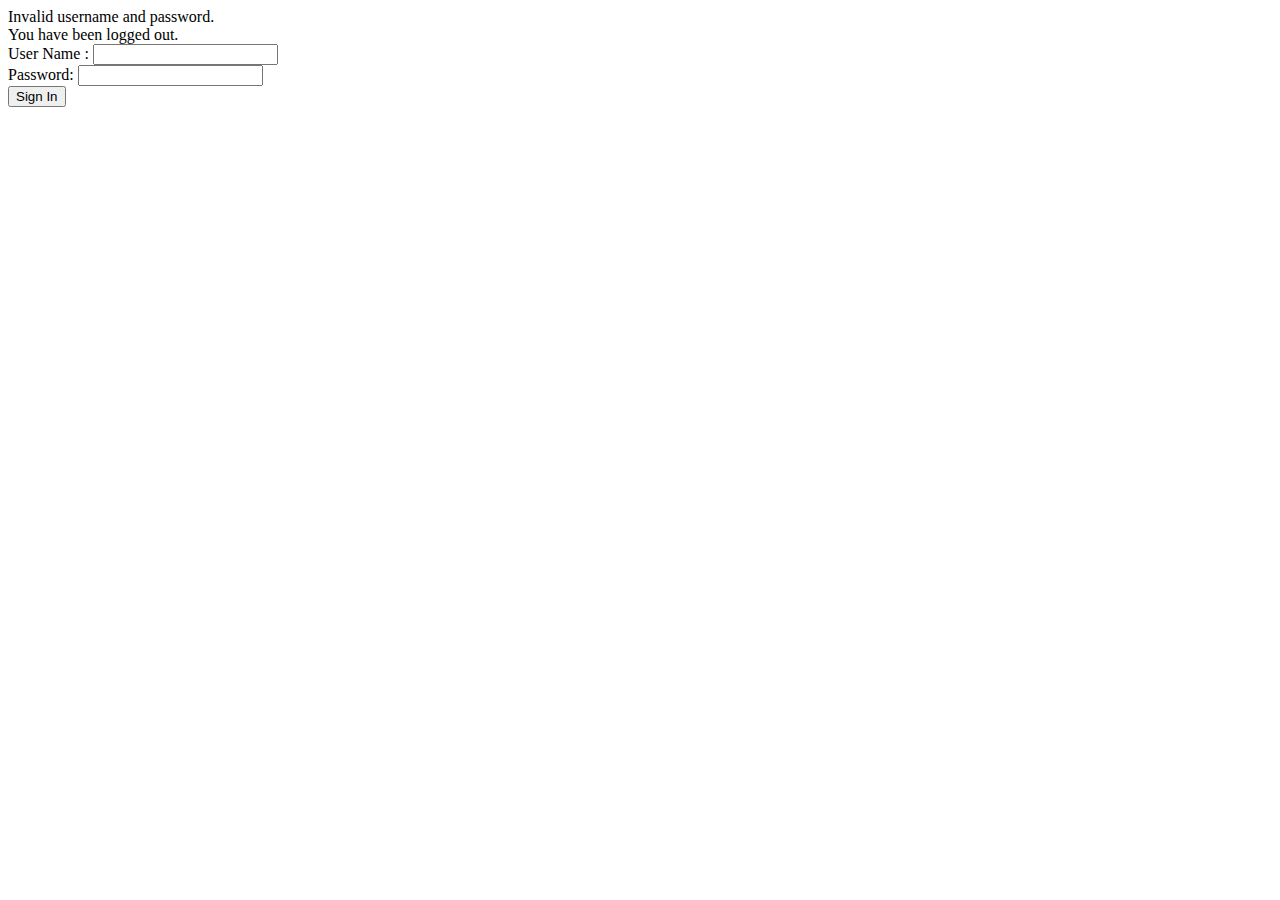
<file: src/main/resources/templates/login.html>
<!DOCTYPE html>
<!--
Click nbfs://nbhost/SystemFileSystem/Templates/Licenses/license-default.txt to change this license
Click nbfs://nbhost/SystemFileSystem/Templates/Other/html.html to edit this template
-->
<html xmlns="http://www.w3.org/1999/xhtml" xmlns:th="https://www.thymeleaf.org"
      xmlns:sec="https://www.thymeleaf.org/thymeleaf-extras-springsecurity3">
    <head>
        <title>Login</title>
    </head>
    <body>
        <div th:if="${param.error}">
            Invalid username and password.
        </div>
        <div th:if="${param.logout}">
            You have been logged out.
        </div>
        <form th:action="@{/login}" method="post">
            <div><label> User Name : <input type="text" name="username"/> </label></div>
            <div><label> Password: <input type="password" name="password"/> </label></div>
            <div><input type="submit" value="Sign In"/></div>
        </form>
    </body>
</html>
</file>
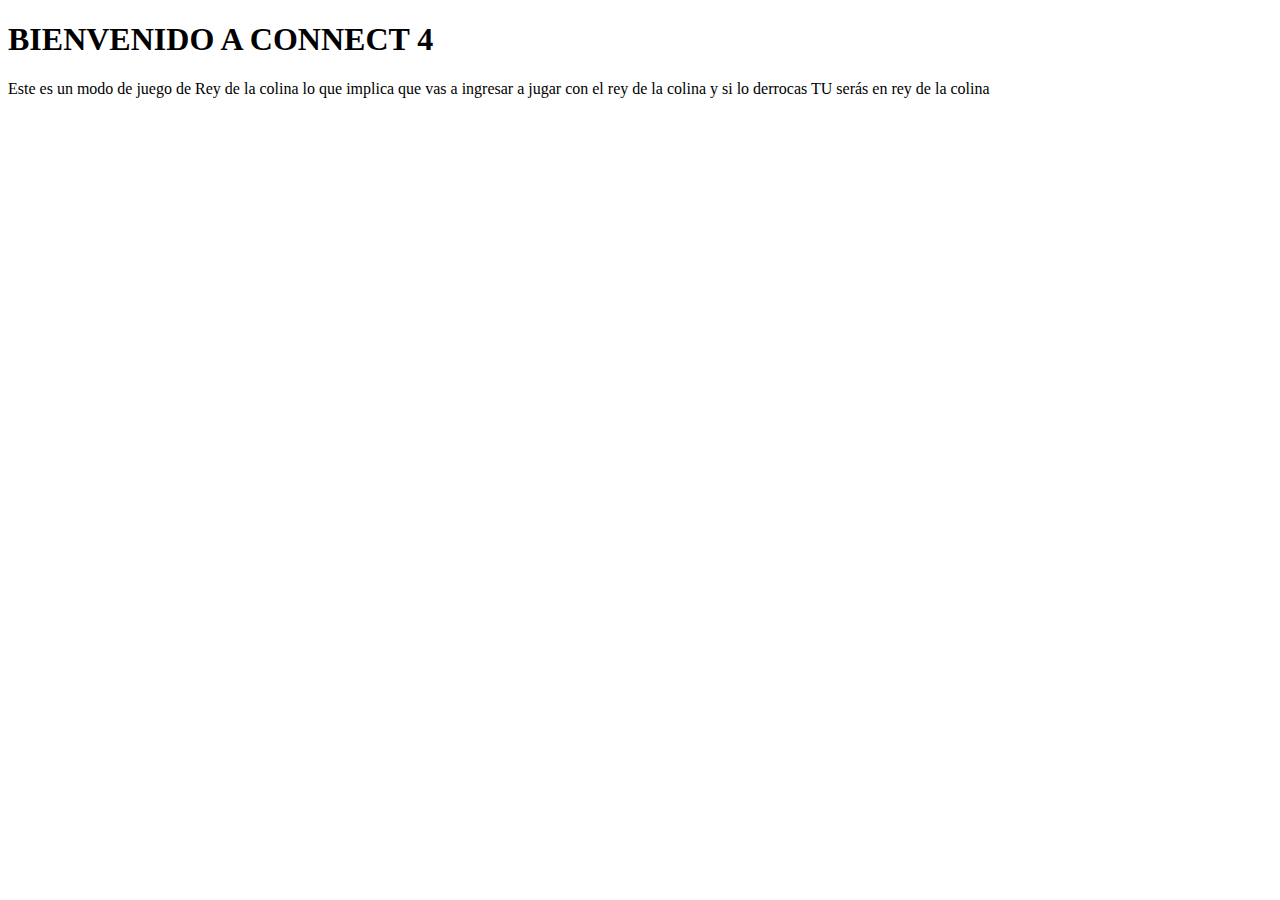
<file: src/main/resources/templates/main.html>
<!DOCTYPE html>
<!--
Click nbfs://nbhost/SystemFileSystem/Templates/Licenses/license-default.txt to change this license
Click nbfs://nbhost/SystemFileSystem/Templates/Other/html.html to edit this template
-->
<html xmlns:th="https://www.thymeleaf.org">
    <head>
        <title>Bienvenido!</title>
        <meta charset="UTF-8">
        <meta name="viewport" content="width=device-width, initial-scale=1.0">
        <link th:href="@{/styles/initpage.css}" rel="stylesheet">
    </head>
    <body>
        <h1>BIENVENIDO A CONNECT 4</h1>
        <p>Este es un modo de juego de Rey de la colina lo que implica que vas a ingresar a jugar con el rey de la colina y si lo derrocas TU serás en rey de la colina</p>
    </body>
</html>
</file>
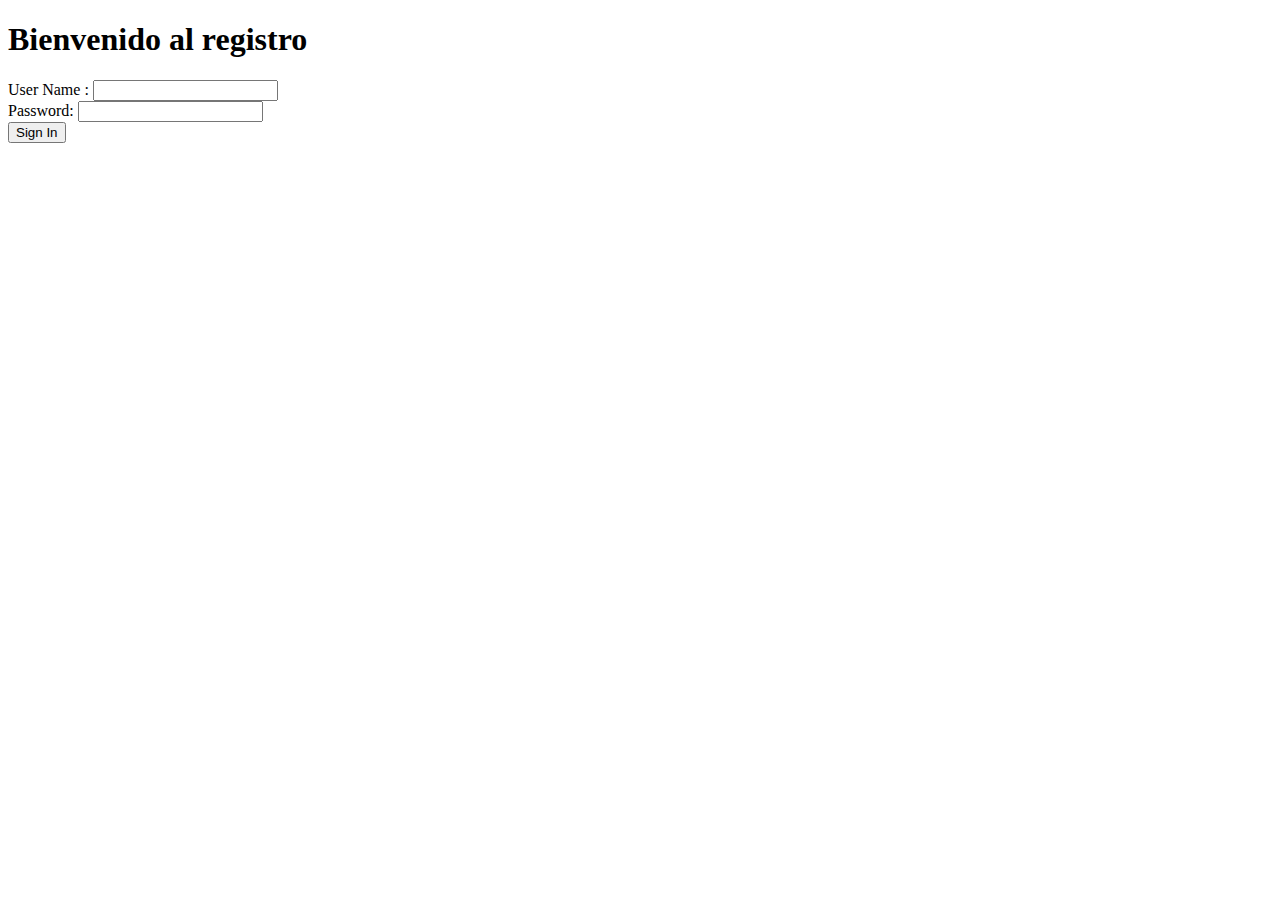
<file: src/main/resources/templates/singin.html>
<!DOCTYPE html>
<!--
Click nbfs://nbhost/SystemFileSystem/Templates/Licenses/license-default.txt to change this license
Click nbfs://nbhost/SystemFileSystem/Templates/Other/html.html to edit this template
-->
<html xmlns:th="http://www.thymeleaf.org">
    <head>
        <title>Registrate</title>
        <meta charset="UTF-8">
        <meta name="viewport" content="width=device-width, initial-scale=1.0">
        <link th:href="@{styles/userManage.css}" rel="stylesheet" >
    </head>
    <body>
        <h1> Bienvenido al registro </h1>
        <form action="/register">
            <div><label> User Name : <input type="text" name="username"/> </label></div>
            <div><label> Password: <input type="password" name="password"/> </label></div>
            <div><input type="submit" value="Sign In"/></div>
        </form>
    </body>
</html>
</file>
